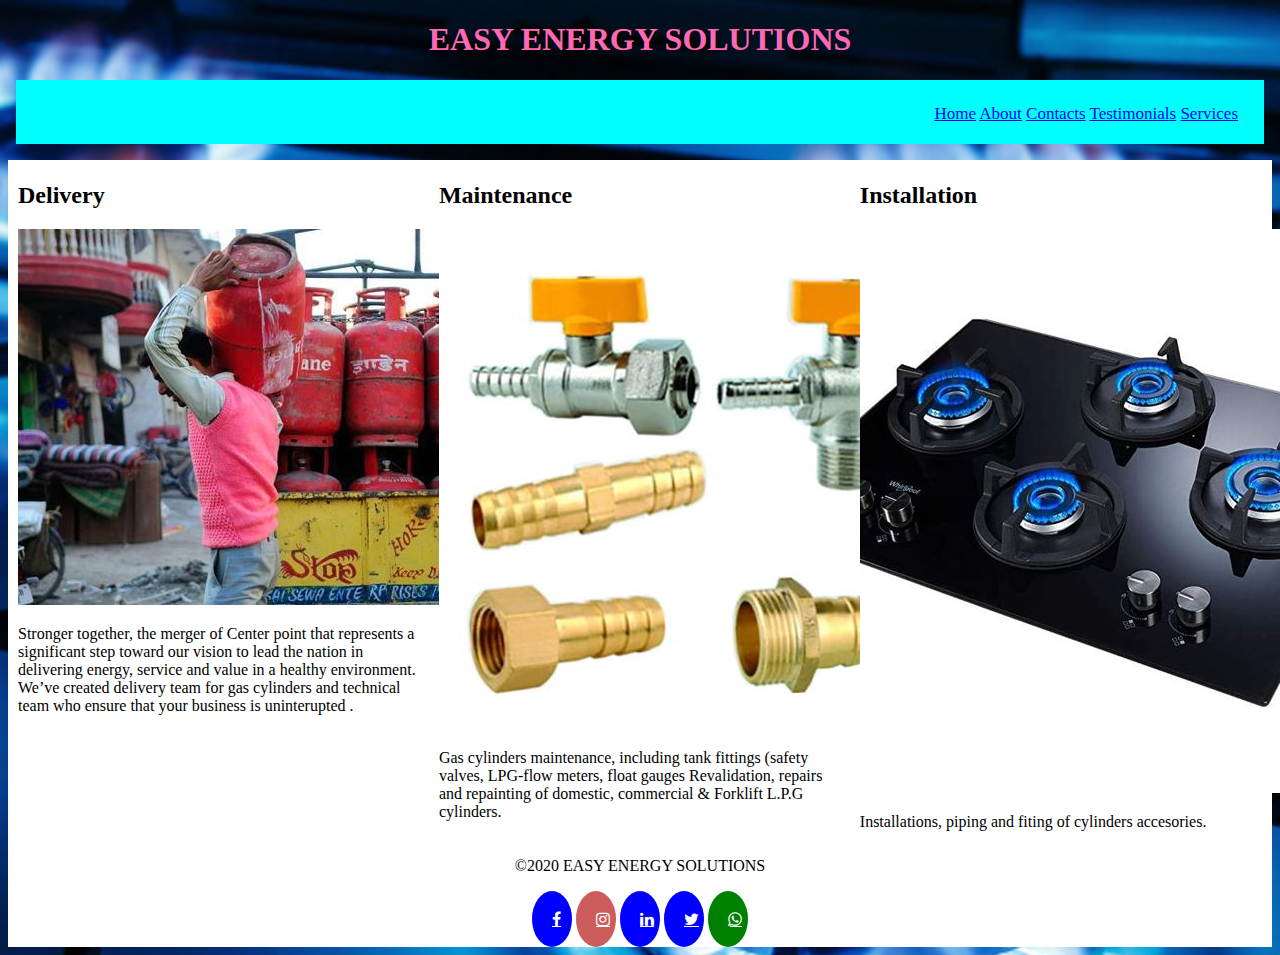
<file: index.html>
<!DOCTYPE html>
<html>
    <head>
        <style>
*{
   box-sizing: border-box;  
 }
.column {
    float: left;
    width: 33.3%;
    padding: 10px; 
    
 }

        </style>
        <title>easy</title>
        <link rel="stylesheet" type="text/css" href="index.css">
        <link rel="stylesheet" type="text/css" href="about.html">
        <link rel="stylesheet" type="text/css" href="contacts.html">
        <link rel="stylesheet" type="text/css" href="testimonials.html">
        <link rel="stylesheet" type="text/css" href="gallery.html">
        <link rel="stylesheet" href="https://cdnjs.cloudflare.com/ajax/libs/font-awesome/4.7.0/css/font-awesome.min.css">
    </head>
    <body>
        <h1>EASY ENERGY SOLUTIONS</h1>
        <div class="navigation">
            <a class="active" href="index.html">Home</a>
            <a href="about.html">About</a>
            <a href="contacts.html ">Contacts</a>    
            <A href="testimonials.html">Testimonials</A>
            <a href="gallery.html">Services</a>
        </div>
       <div class="column">
           <h2>Delivery</h2>
           <img src="manwork" alt="delivery">
           <p>​Stronger together, the merger of Center point that represents a significant step toward our vision to lead the nation in delivering energy, service and value in a healthy environment.
            We’ve created delivery team for gas cylinders and technical team who ensure that your business is uninterupted .</p>
       </div>
       <div class="column">
        <h2>Maintenance</h2>
        <img src="manwork1" alt="maintanance">
        <p>Gas cylinders maintenance, including tank fittings (safety valves, LPG-flow meters, float gauges Revalidation, repairs and repainting of domestic, commercial & Forklift L.P.G cylinders.</p>
       </div>
       <div class="column">
        <h2>Installation</h2>
        <img src="chimney" alt="installation">  
        <p>Installations, piping and fiting of cylinders accesories.</p>
       </div>
    <footer>
        <p>&copy2020 EASY ENERGY SOLUTIONS</p>
        <div class="media">
        <a href="#" class="fa fa-facebook"></a> 
        <a href="#" class="fa fa-instagram"></a>
        <a href="#" class="fa fa-linkedin"></a>
        <a href="#" class="fa fa-twitter"></a>
        <a href="https://web.whatsapp.com/" class="fa fa-whatsapp"></a>
        </div>
    </footer>
</body>
</html>
</file>
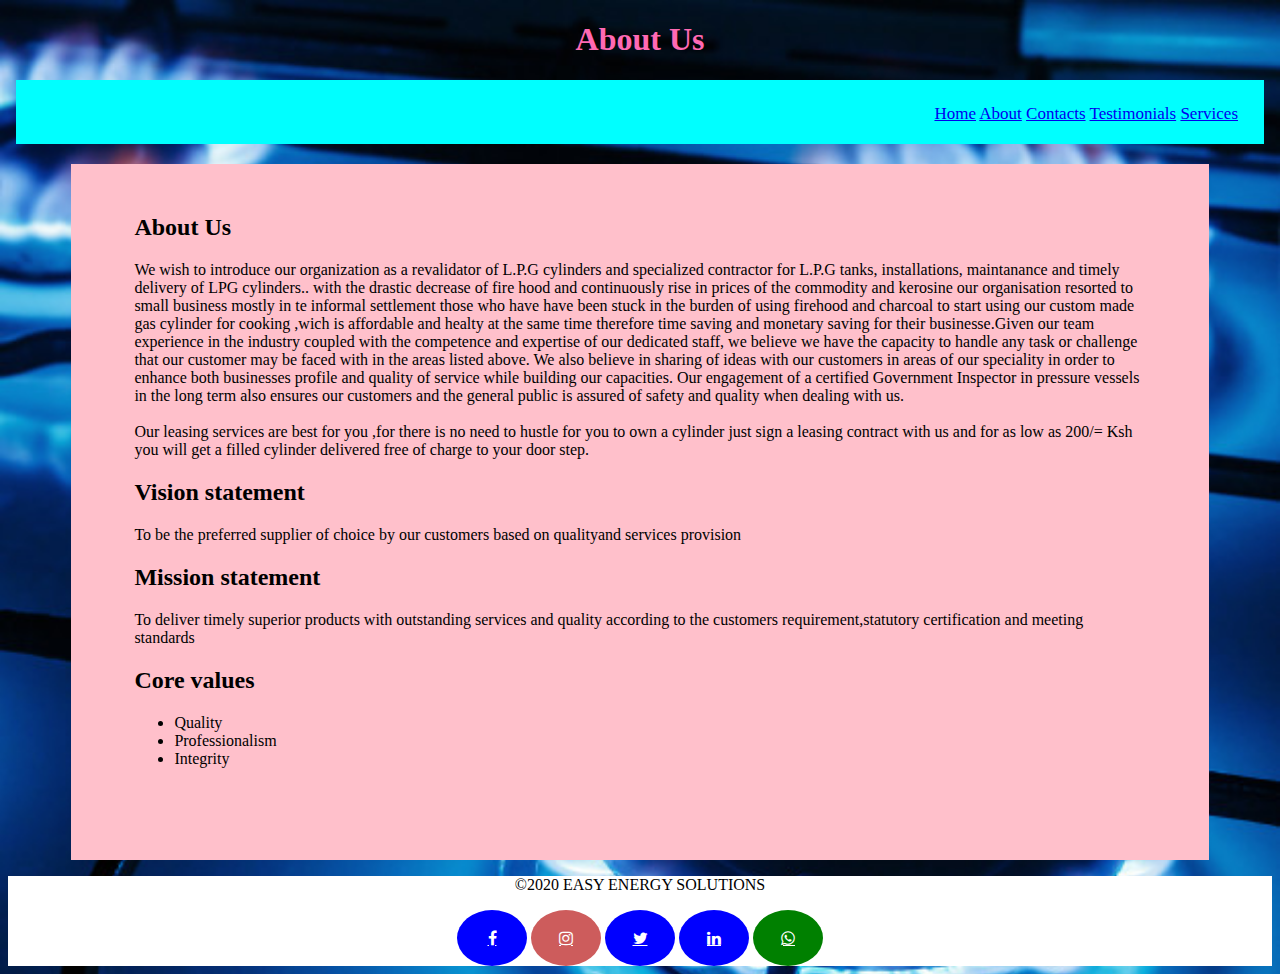
<file: about.html>
<!DOCTYPE html>
<html>
    <head>
        <link rel="stylesheet" type="text/css" href="index.css">
        <link rel="stylesheet" href="https://cdnjs.cloudflare.com/ajax/libs/font-awesome/4.7.0/css/font-awesome.min.css">
        <title></title>
    </head>
    <body>
        <h1>About Us</h1>
        <div class="navigation">
            <a class="active" href="index.html">Home</a>
            <a href="about.html">About</a>
            <a href="contacts.html">Contacts</a>    
            <A href="testimonials.html">Testimonials</A>
            <a href="gallery.html">Services</a>

        </div>
        <div class="about">
        <h2 id="about">About Us</h2>
        <p>We wish to introduce our organization as a revalidator of L.P.G cylinders and specialized contractor for L.P.G tanks, installations, maintanance and timely delivery of LPG cylinders..
            with the drastic decrease of fire hood and continuously rise in prices of the commodity and kerosine our organisation resorted to small business mostly in te informal settlement those who have 
            have been stuck in the burden of using firehood and charcoal to start using our custom made gas cylinder for cooking ,wich is affordable and healty at the same time therefore time saving and 
            monetary saving for their businesse.Given our team experience in the industry coupled with the competence and expertise of our dedicated staff, we believe we have the capacity to handle any task or challenge that our customer may be faced with in the areas listed above.
            We also believe in sharing of ideas with our customers in areas of our speciality in order to enhance both businesses profile and quality of service while building our capacities.
            Our engagement of a certified Government Inspector in pressure vessels in the long term also ensures our customers and the general public is assured of safety and quality when dealing with us.<br>
        <br>Our leasing services are best for you ,for there is no need to hustle for you to own a cylinder just sign a leasing contract with us and for as low as 200/= Ksh you will get a filled cylinder delivered free of charge 
    to your door step.</p>
          <h2>Vision statement</h2>  
        <p>To be the preferred supplier of choice by our customers based on qualityand services provision</p>
        <h2>Mission statement</h2>
        <p>To deliver timely superior products with outstanding services and quality according to the customers requirement,statutory certification and meeting standards</p>
        <h2>Core values</h2>
        <ul>
            <li>Quality</li>
            <li>Professionalism</li>
            <li>Integrity</li>
        </ul>
       </div>
    <footer>
        <p>&copy2020 EASY ENERGY SOLUTIONS</p>
        <div class="media">
        <a href="#" class="fa fa-facebook"></a>
        <a href="#" class="fa fa-instagram"></a>
        <a href="#" class="fa fa-twitter"></a>
        <a href="#" class="fa fa-linkedin"></a>
        <a href="https://web.whatsapp.com/" class="fa fa-whatsapp"></a>
        </div>
    </footer>
</body>
</html>
</file>
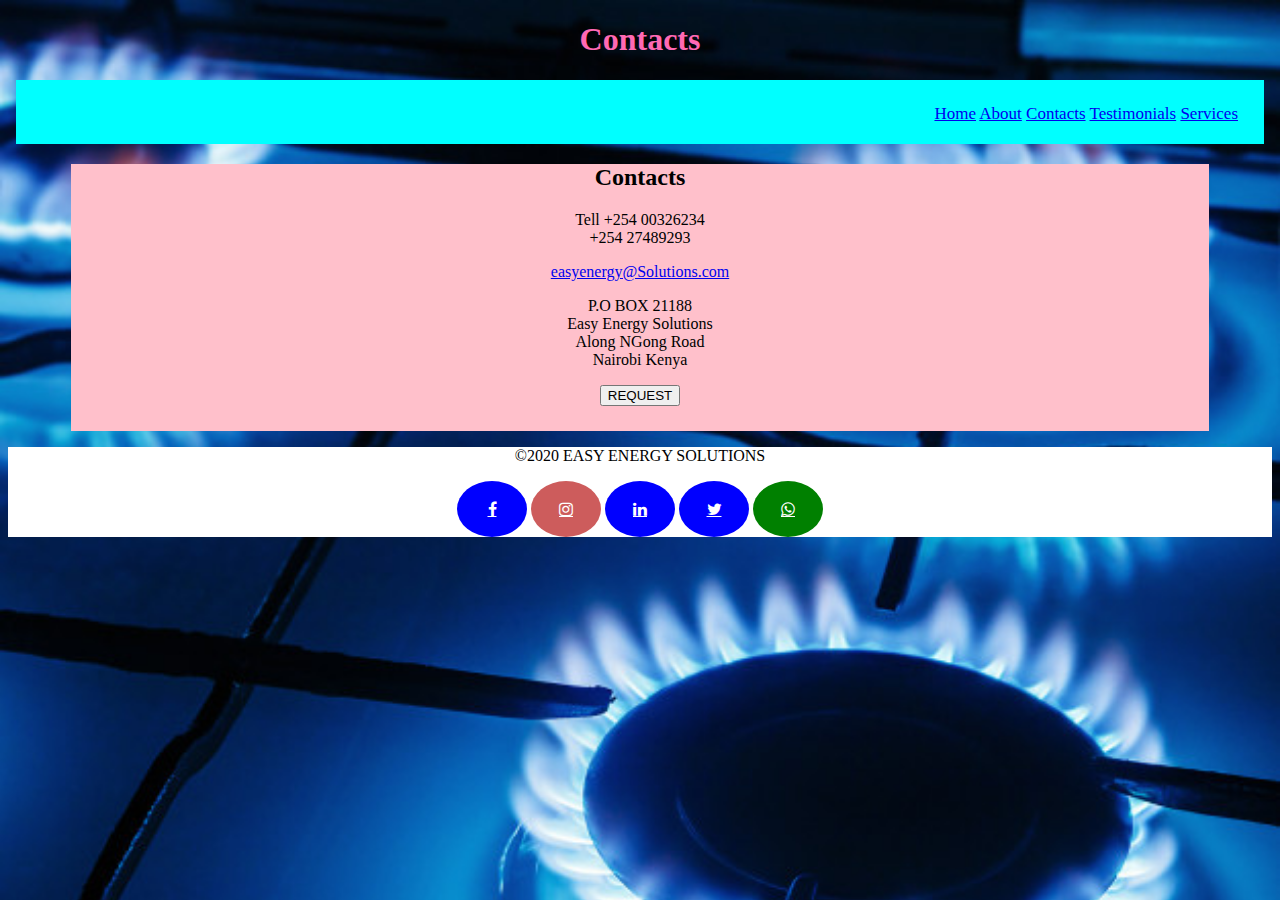
<file: contacts.html>
<!DOCTYPE html>
<html>
    <head>
        <link rel="stylesheet" type="text/css" href="index.css">
        <link rel="stylesheet" href="https://cdnjs.cloudflare.com/ajax/libs/font-awesome/4.7.0/css/font-awesome.min.css">
        <title></title>
    </head>
    <body>
        <h1>Contacts</h1>
        <div class="navigation">
            <a class="active" href="index.html">Home</a>
            <a href="about.html">About</a>
            <a href="contacts.html">Contacts</a>    
            <A href="testimonials.html">Testimonials</A>
            <a href="gallery.html">Services</a>
        </div>
        <div class="contacts">
            <h2>Contacts</h2>
            <p>Tell +254 00326234<br>+254 27489293</p>
            <a href="https://mail.google.com/mail/u/0/#inbox">easyenergy@Solutions.com</a>
            <p>P.O BOX 21188<br>Easy Energy Solutions<br>Along NGong Road<br>Nairobi Kenya</p>
            <button  type="button" onclick="document.getElementById('Contacts').innerHTML="YOUR REQUEST">REQUEST</button>
        </div>  
        <footer>
            <p>&copy2020 EASY ENERGY SOLUTIONS</p>
            <div class="media">
            <a href="#" class="fa fa-facebook"></a>
            <a href="#" class="fa fa-instagram"></a>
            <a href="#" class="fa fa-linkedin"></a>
            <a href="#" class="fa fa-twitter"></a>
            <a href="https://web.whatsapp.com/" class="fa fa-whatsapp"></a>
            </div>
        </footer>  
    </body>
</html>
</file>
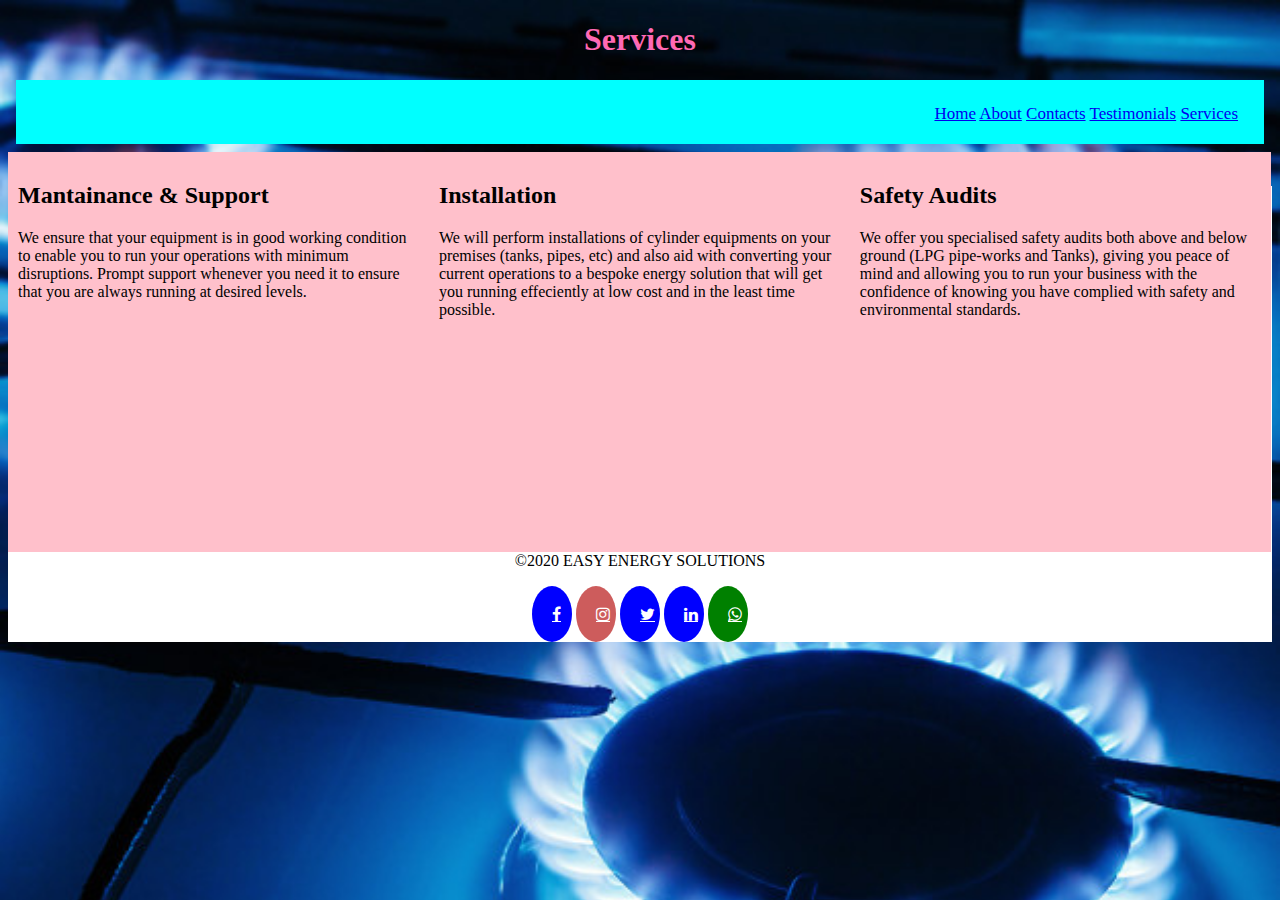
<file: gallery.html>
<!DOCTYPE html>
<html>
    <head>
        <link rel="stylesheet" type="text/css" href="index.css">
        <link rel="stylesheet" href="https://cdnjs.cloudflare.com/ajax/libs/font-awesome/4.7.0/css/font-awesome.min.css">
        <title></title>
        <style>
*{
   box-sizing: border-box;  
 }
.column {
    float: left;
    width: 33.3%;
    padding: 10px;
    height: 400px; 
    background-color: pink ;
 }
        </style>
    </head>
    <body class="services">
        <h1>Services</h1>
        <div class="navigation">
            <a class="active" href="index.html">Home</a>
            <a href="about.html">About</a>
            <a href="contacts.html">Contacts</a>    
            <A href="testimonials.html">Testimonials</A>
            <a href="gallery.html">Services</a>
        </div>
        <div class="services">
            <div class="column">
             <h2>Mantainance & Support</h2>
              <p>We ensure that your equipment is in good working condition to enable you to run your operations with minimum disruptions. Prompt support whenever you need it to ensure that you are always running at desired levels.</p>
            </div>
            <div class="column">
              <h2>Installation</h2>
              <p>We will perform installations of cylinder equipments on your premises (tanks, pipes, etc) and also aid with converting your current operations to a bespoke energy solution that will get you running effeciently at low cost and in the least time possible.</p>
            </div>
            <div class="column">
                <h2>Safety Audits</h2>
                <p>We offer you specialised safety audits both above and below ground (LPG pipe-works and Tanks), giving you peace of mind and allowing you to run your business with the confidence of knowing you have complied with safety and environmental standards.</p>
            </div>
        </div>   <br>
<footer>
            <p>&copy2020 EASY ENERGY SOLUTIONS</p>
            <div class="media">
            <a href="#" class="fa fa-facebook"></a>
            <a href="#" class="fa fa-instagram"></a>
            <a href="#" class="fa fa-twitter"></a>
            <a href="#" class="fa fa-linkedin"></a>
            <a href="https://web.whatsapp.com/" class="fa fa-whatsapp"></a>
            </div>
</footer>
    </body>
</html>
</file>
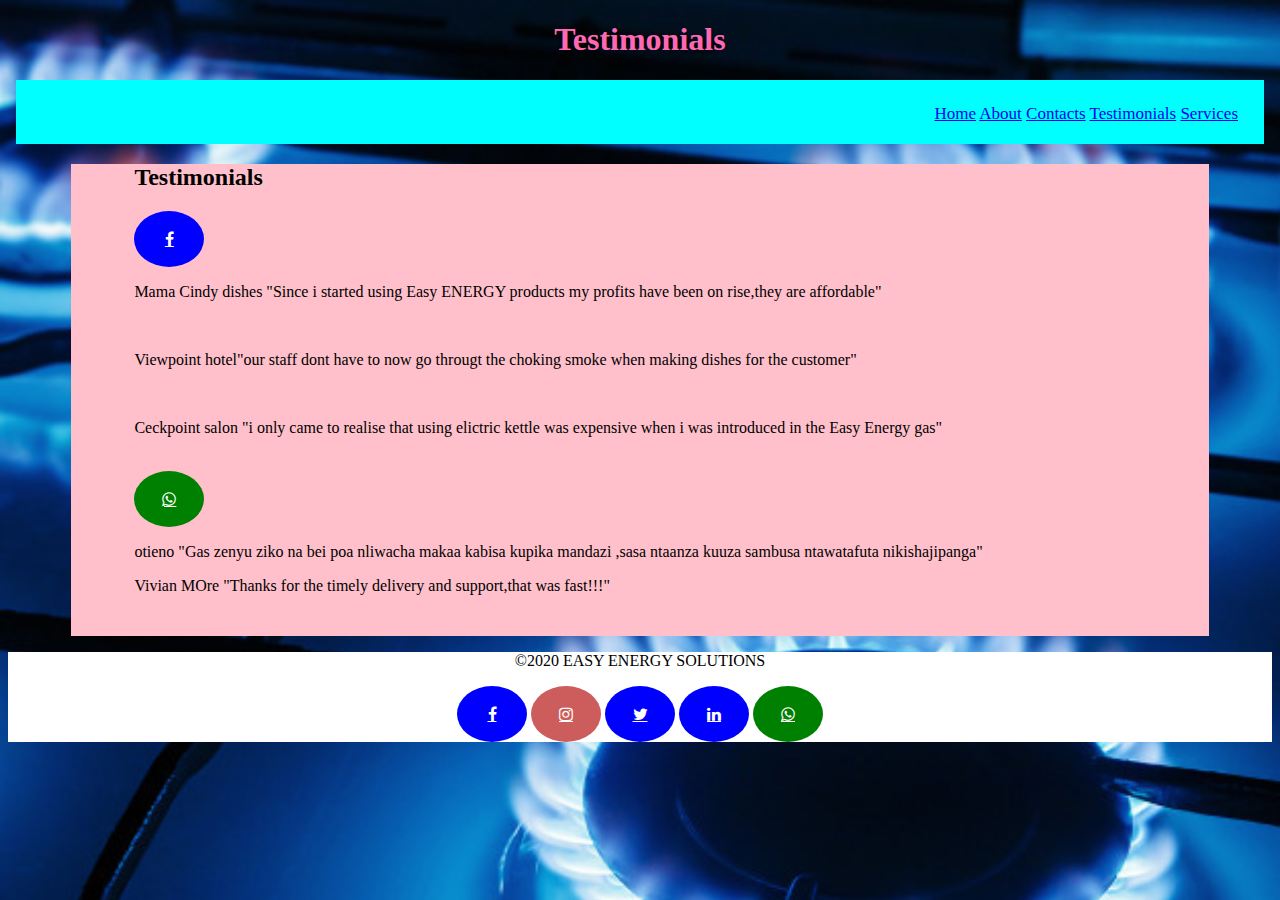
<file: testimonials.html>
<!DOCTYPE html>
<html>
    <head>
        <link rel="stylesheet" type="text/css" href="index.css">
        <link rel="stylesheet" href="https://cdnjs.cloudflare.com/ajax/libs/font-awesome/4.7.0/css/font-awesome.min.css">
        <title></title>
    </head>
    <body>
        <h1>Testimonials</h1>
        <div class="navigation">
            <a class="active" href="index.html">Home</a>
            <a href="about.html">About</a>
            <a href="contacts.html">Contacts</a>    
            <A href="testimonials.html">Testimonials</A>
            <a href="gallery.html">Services</a>
        </div>
        <div class="testimonials">
            <h2>Testimonials</h2>
            <a href="#" class="fa fa-facebook"></a>
            <p>Mama Cindy dishes "Since i started using Easy ENERGY products my profits have been on rise,they are  affordable"</p><br>
            <p>Viewpoint hotel"our staff dont have to now go througt the choking smoke when making dishes for the customer"</p><br>
            <p>Ceckpoint salon "i only came to realise that using elictric kettle was expensive when i was introduced in the Easy Energy gas"</p><br>
            <a href="#" class="fa fa-whatsapp"></a>
            <p>otieno "Gas zenyu ziko na bei poa nliwacha makaa kabisa kupika mandazi ,sasa ntaanza kuuza sambusa ntawatafuta nikishajipanga"</p>
            <p>Vivian MOre "Thanks for the timely delivery and support,that was fast!!!"</p>

        </div>
        <p></p>
        <footer>
            <p>&copy2020 EASY ENERGY SOLUTIONS</p>
            <div class="media">
            <a href="#" class="fa fa-facebook"></a>
            <a href="#" class="fa fa-instagram"></a>
            <a href="#" class="fa fa-twitter"></a>
            <a href="#" class="fa fa-linkedin"></a>
            <a href="https://web.whatsapp.com/" class="fa fa-whatsapp"></a>
            </div>
        </footer>
    </body>
</html>
</file>
<file: index.css>
body{
    font-family: cursive;
    background-image: url('backgroundflame');
    background-repeat: no-repeat;
    background-size: cover;
}
.navigation{
float: center;  
color: black;  
text-align: right;
padding: 24px 26px;
text-decoration: none;
font-size: 17px;
background-color:cyan;
margin: inherit;
padding-bottom: 20px;
}
.navigation a:hover{
background-color:hotpink;
color: black;
}
H1{
    text-align: center;
    color: hotpink;
}
.about,.testimonials,.contacts{
    background-color:pink;
    margin-left: 5%;
    margin-right: 5%;
    
    background-position-x: center ;
    background-position-y: center;
    padding-left: 5%;
    padding-right: 5%;
    padding-bottom: 2%;
    padding-inline: 5%;
    color: black;
    float: none ;
    text-align: left;
    
}
ul{
    padding-bottom: 5%;
}
#about{
    padding-top: 5%;
}
footer {
    color:black;
    text-align: center;
    background-color: white;
    
}
.fa {
    padding: 20px;
    font-size: 0px;
    width:30px;
    background:blue;
    color:white;
    border-radius: 50%;
    text-align: center;
}
.fa:hover{
    opacity:0.7;
}
.fa-whatsapp{
    background: green;
}
.fa-instagram{
    background-color: indianred;
}
.contacts{
    text-align: center;
}
</file>
